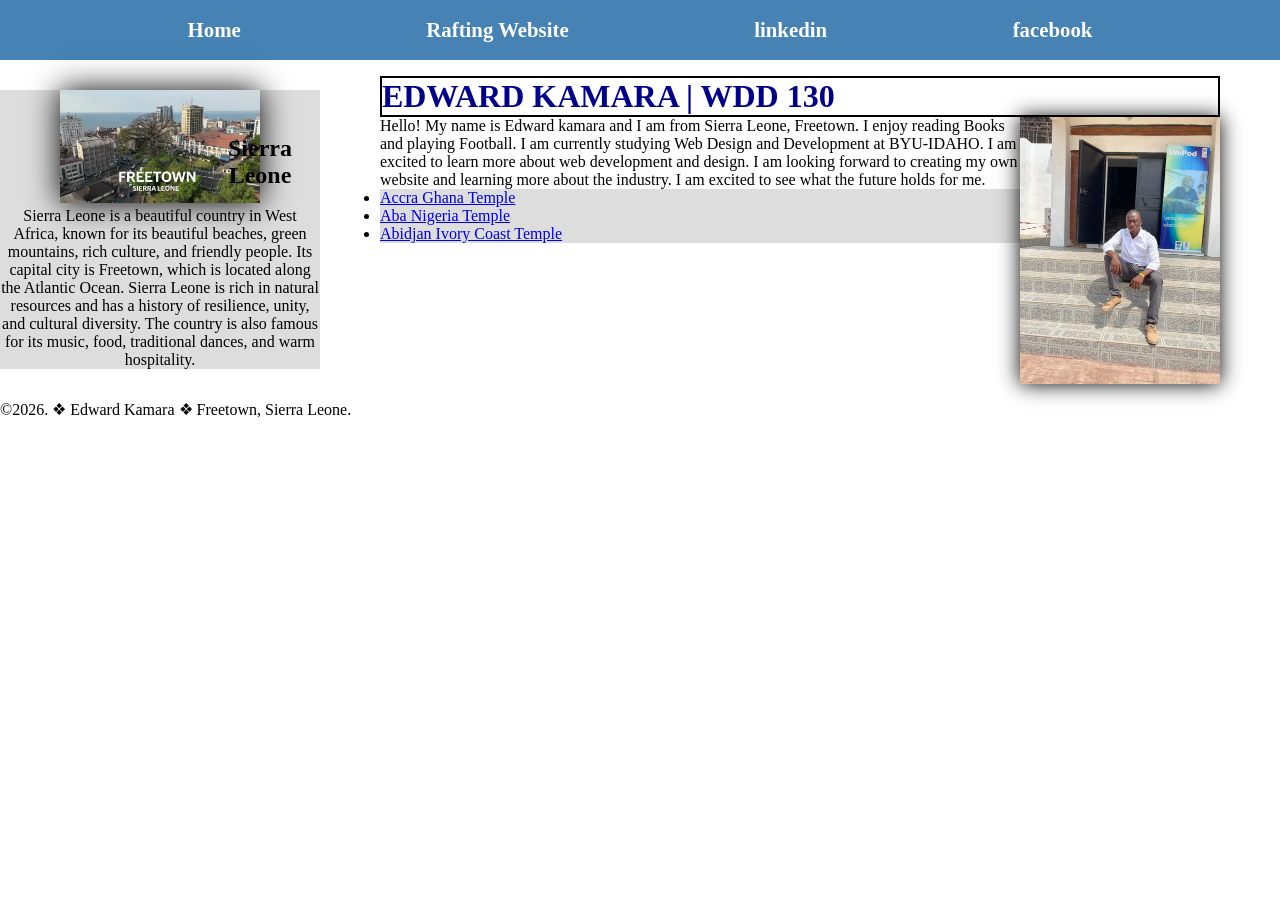
<file: index.html>
<!DOCTYPE html>
<html lang="en">

<head>
    <meta charset="UTF-8">
    <meta name="viewport" content="width=device-width, initial-scale=1.0">
    <title> WDD 130 | EDWARD KAMARA </title>
    <meta name="description"
      content="Edward Kamara's WDD 130 course home page, featuring web development projects, learning activities, and information about Sierra Leone.">
    <meta name="author" content="EDWARD KAMARA">
    <link rel="stylesheet" href="styles/styles.css">
</head>

<body>
    <header>
        <nav>
            <a href="#">Home</a>
            <a href="wwr/">Rafting Website</a>
            <a href=" https://linkedin.com.">linkedin</a>
            <a href="https://www.facebook.com/edward.kamara.9250">facebook</a>
        </nav>
    </header>
    <div class="grid">
        <main>
            <h1>EDWARD KAMARA | WDD 130</h1>
            <img src="images/profile.jpg" alt="Hello, my name is Edward kamara" width="200">
            <p>
                Hello! My name is Edward kamara and I am from Sierra Leone, Freetown. I enjoy
                reading
                Books
                and playing Football. I am currently studying Web Design and Development at
                BYU-IDAHO. I
                am excited to learn
                more about web development and design. I am looking forward to creating my own
                website
                and learning more about
                the industry. I am excited to see what the future holds for me.
            </p>
            <ul class="box">
                <li><a
                      href="https://www.churchofjesuschrist.org/imgs/7cf8e8b9e5a5a1f379d4e2c9bc2166f9c6007aca/full/640%2C/0/default">Accra
                        Ghana Temple</a></li>
                <li><a
                      href="https://www.churchofjesuschrist.org/imgs/7210c09be95c4474772ae52e5f31c23c08112784/full/640%2C/0/default">Aba
                        Nigeria Temple</a></li>
                <li><a
                      href="https://www.churchofjesuschrist.org/imgs/bal80d1i45vz2eluh67xvxs09ep6p2m1lfv69t0q/full/640%2C/0/default">Abidjan
                        Ivory Coast Temple</a></li>

            </ul>
        </main>
        <aside class="box">
            <h2>Sierra Leone </h2>
            <img src="images/freetown_city.webp" alt="Freetown city">
            <p>Sierra Leone is a beautiful country in West Africa, known for its beautiful beaches,
                green
                mountains, rich culture, and friendly people. Its capital city is Freetown, which is
                located along
                the Atlantic Ocean. Sierra Leone is rich in natural resources and has a history of
                resilience,
                unity, and cultural diversity. The country is also famous for its music, food,
                traditional dances,
                and warm hospitality.
            </p>
        </aside>
    </div>
    <footer>
        <p>
            &copy;2026. &#10070; Edward Kamara &#10070; Freetown, Sierra Leone.
        </p>
    </footer>

</body>

</html>
</file>
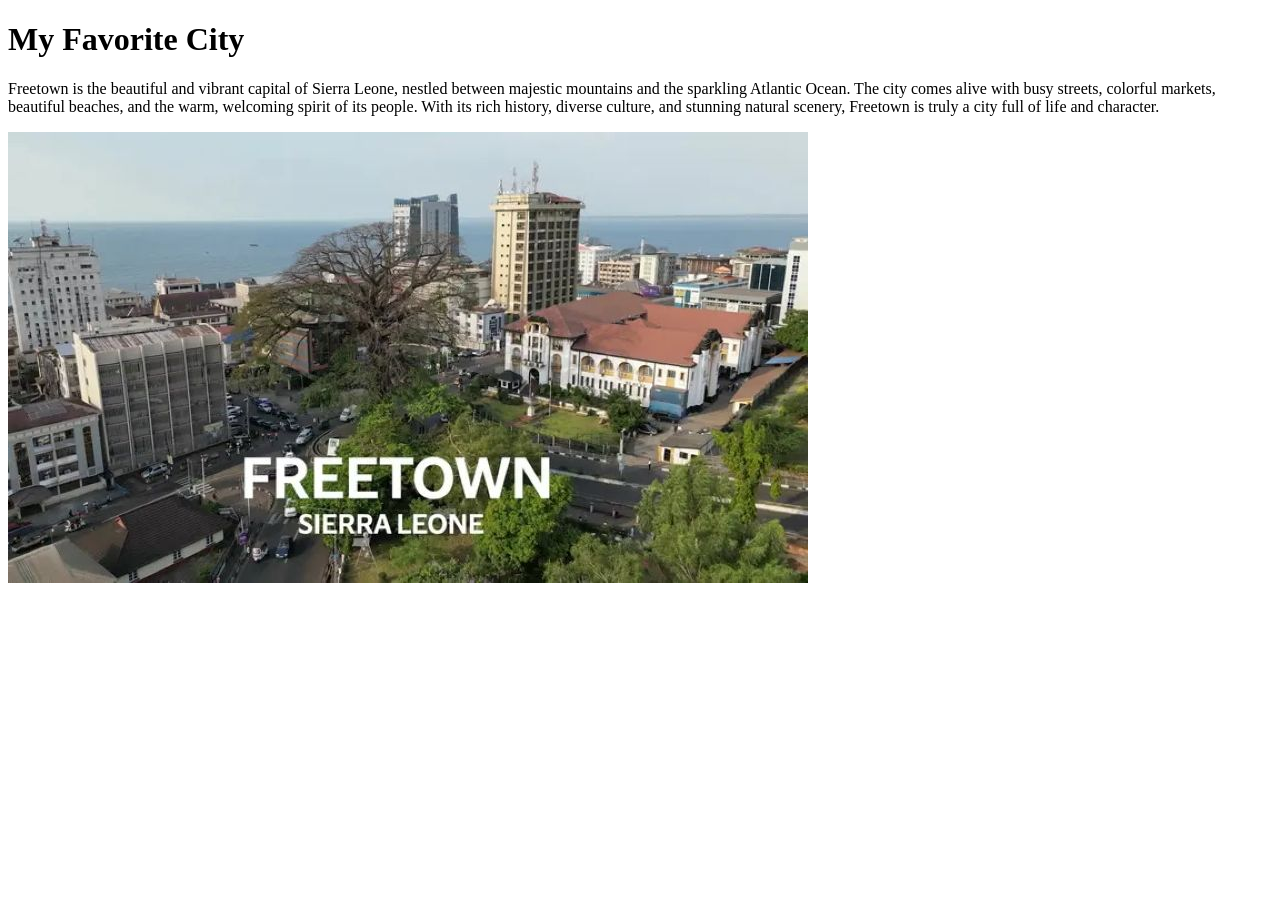
<file: week01/favourite-city.html>
<!DOCTYPE html>
<html lang="en">

<head>
    <meta charset="UTF-8">
    <meta name="viewport" content="width=device-width, initial-scale=1.0">
    <title>My Favorite City - Edward Kamara</title>
</head>

<body>
    <h1>My Favorite City</h1>
    <p>Freetown is the beautiful and vibrant capital of Sierra Leone, nestled between majestic
        mountains
        and the sparkling Atlantic Ocean. The city comes alive with busy streets, colorful markets,
        beautiful beaches, and the warm, welcoming spirit of its people. With its rich history,
        diverse
        culture, and stunning natural scenery, Freetown is truly a city full of life and character.
    </p>
    <img src="images/Freetown city.jpg" alt="Freetown, Sierra Leone">
</body>

</html>
</file>
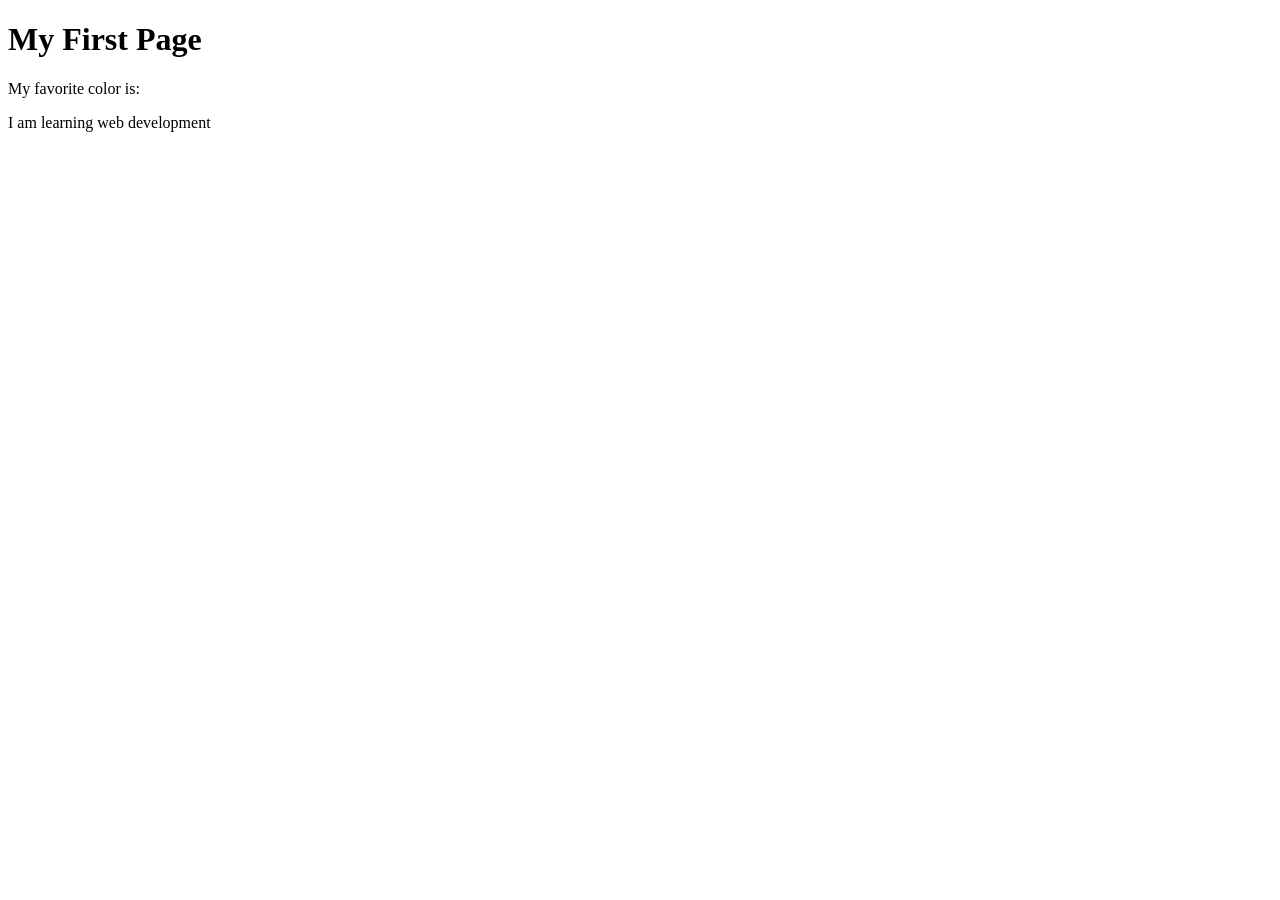
<file: week01/first-page.html>
<!DOCTYPE html>
<html lang="en">

<head>
    <meta charset="UTF-8">
    <meta name="viewport" content="width=device-width, initial-scale=1.0">
    <title>My First Page</title>
</head>

<body>
    <h1>My First Page</h1>
    <p>My favorite color is: </p>
    <p>I am learning web development</p>
</body>

</html>
</file>
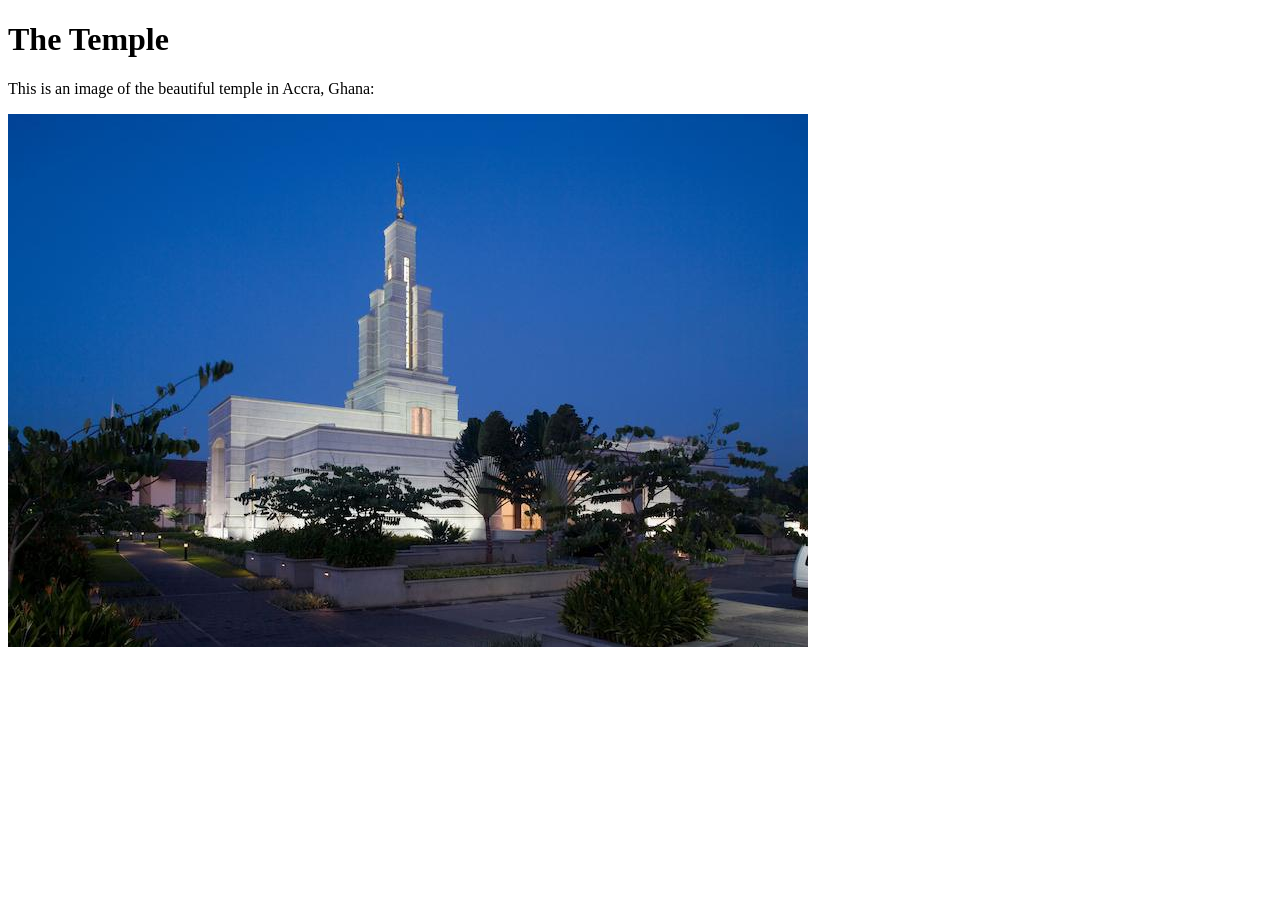
<file: week01/images-solution.html>
<!DOCTYPE html>
<html lang="en">
<head>
    <meta charset="UTF-8">
    <meta name="viewport" content="width=device-width, initial-scale=1.0">
    <title>Temple Image</title>
</head>
<body>
    <h1>The Temple</h1>
    <p>This is an image of the beautiful temple in Accra, Ghana:</p>
    <img src="images/temple-small.jpg" alt="The Accra Ghana Temple">
    
</body>
</html>
</file>
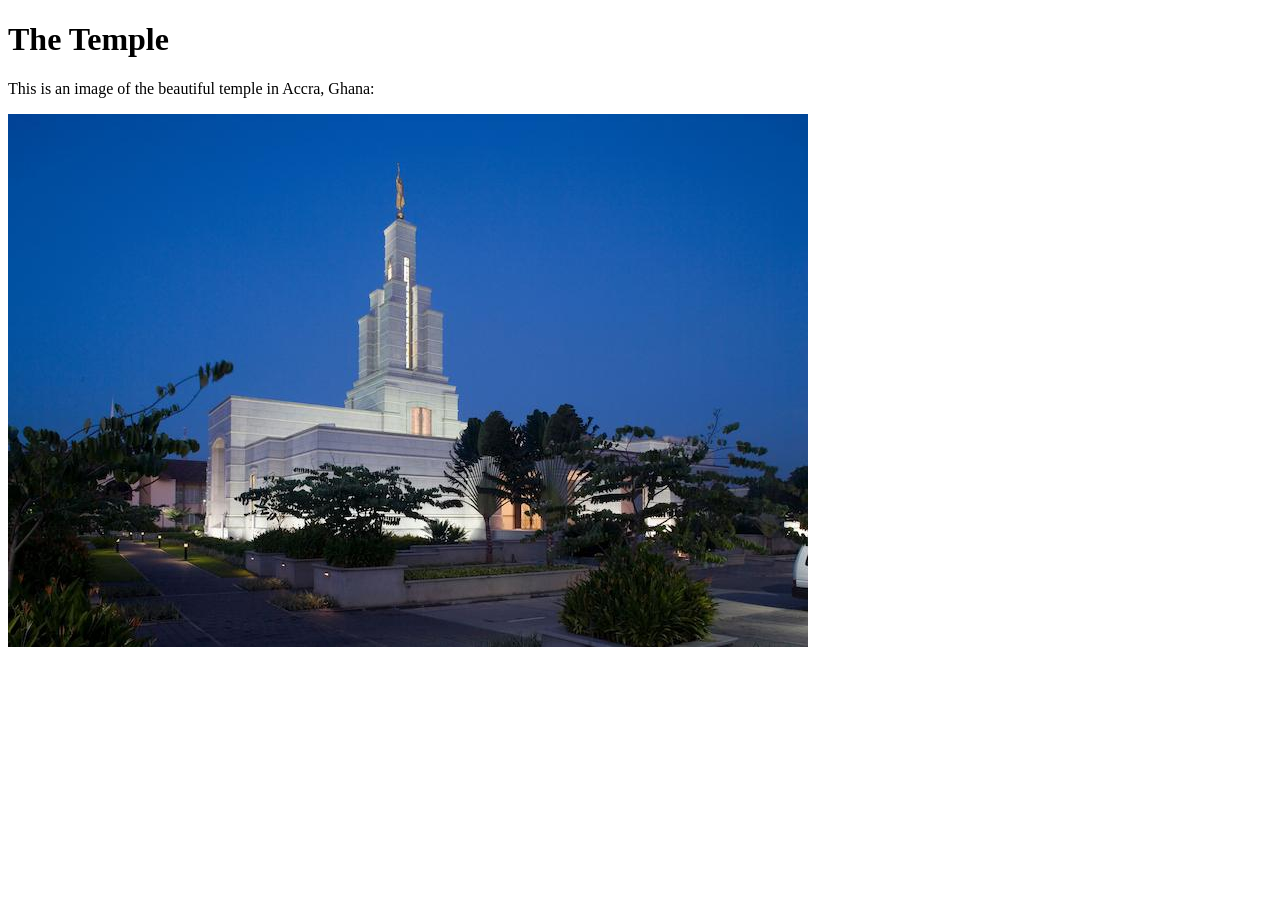
<file: week01/images.html>
<!DOCTYPE html>
<html lang="en">

<head>
    <meta charset="UTF-8">
    <meta name="viewport" content="width=device-width, initial-scale=1.0">
    <title>Temple Image</title>
</head>

<body>
    <h1>The Temple</h1>
    <p>This is an image of the beautiful temple in Accra, Ghana:</p>
    <img src="images/temple-small.jpg" alt="The Accra Ghana Temple">

</body>

</html>
</file>
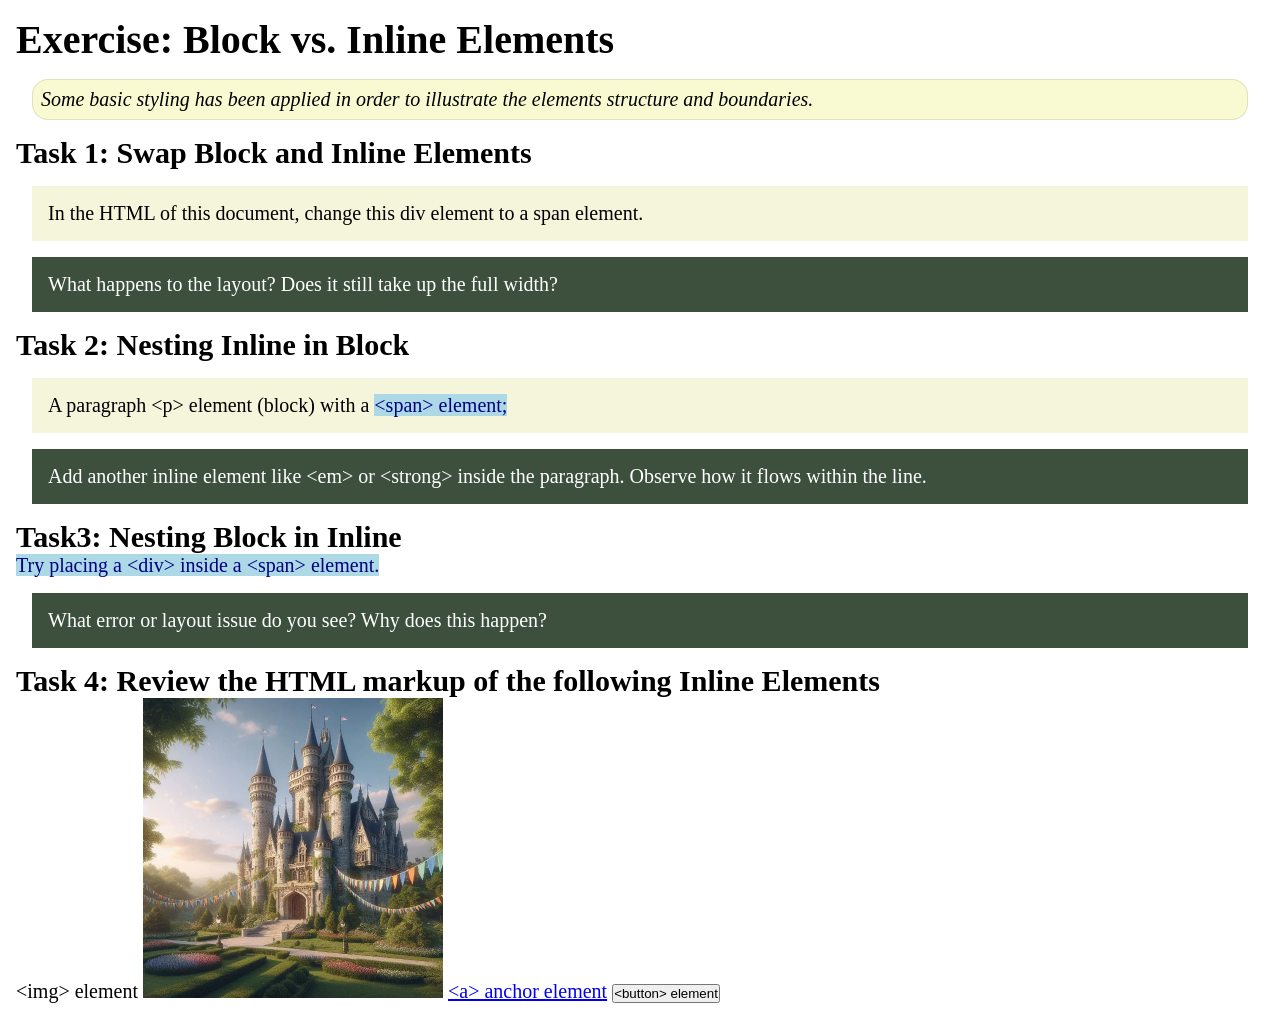
<file: week02/block-vs-inline.html>
<!DOCTYPE html>
<html lang="en">

<head>
    <meta charset="UTF-8">
    <meta name="viewport" content="width=device-width, initial-scale=1.0">
    <title>Exercise: Block vs. Inline Elements</title>
    <link rel="stylesheet" href="styles/block-vs-inline.css">
</head>

<body>
    <main>
        <h1>Exercise: Block vs. Inline Elements</h1>
        <p class="note">Some basic styling has been applied in order to illustrate the elements structure and
            boundaries.</p>

        <h2>Task 1: Swap Block and Inline Elements</h2>
        <div>In the HTML of this document, change this div element to a span element.</div>

        <p class="question">What happens to the layout? Does it still take up the full width?</p>

        <h2>Task 2: Nesting Inline in Block</h2>
        <p>A paragraph &lt;p&gt; element (block) with a <span>&lt;span&gt; element;</span></p>
        <p class="question">Add another inline element like &lt;em&gt; or &lt;strong&gt; inside the paragraph. Observe
            how it flows within the line.</p>

        <h2>Task3: Nesting Block in Inline</h2>
        <span>Try placing a &lt;div&gt; inside a &lt;span&gt; element.</span>
            <p class="question">What error or layout issue do you see? Why does this happen?</p>


            <h2>Task 4: Review the HTML markup of the following Inline Elements</h2>
        &lt;img&gt; element
        <img src="images/castle.webp" alt="placeholder image (images are inline)" width="300" height="300">
        <a href="https://churchofjesuschrist.org">&lt;a&gt; anchor element</a>
        <button type="button">&lt;button&gt; element</button>
    </main>
</body>

</html>
</file>
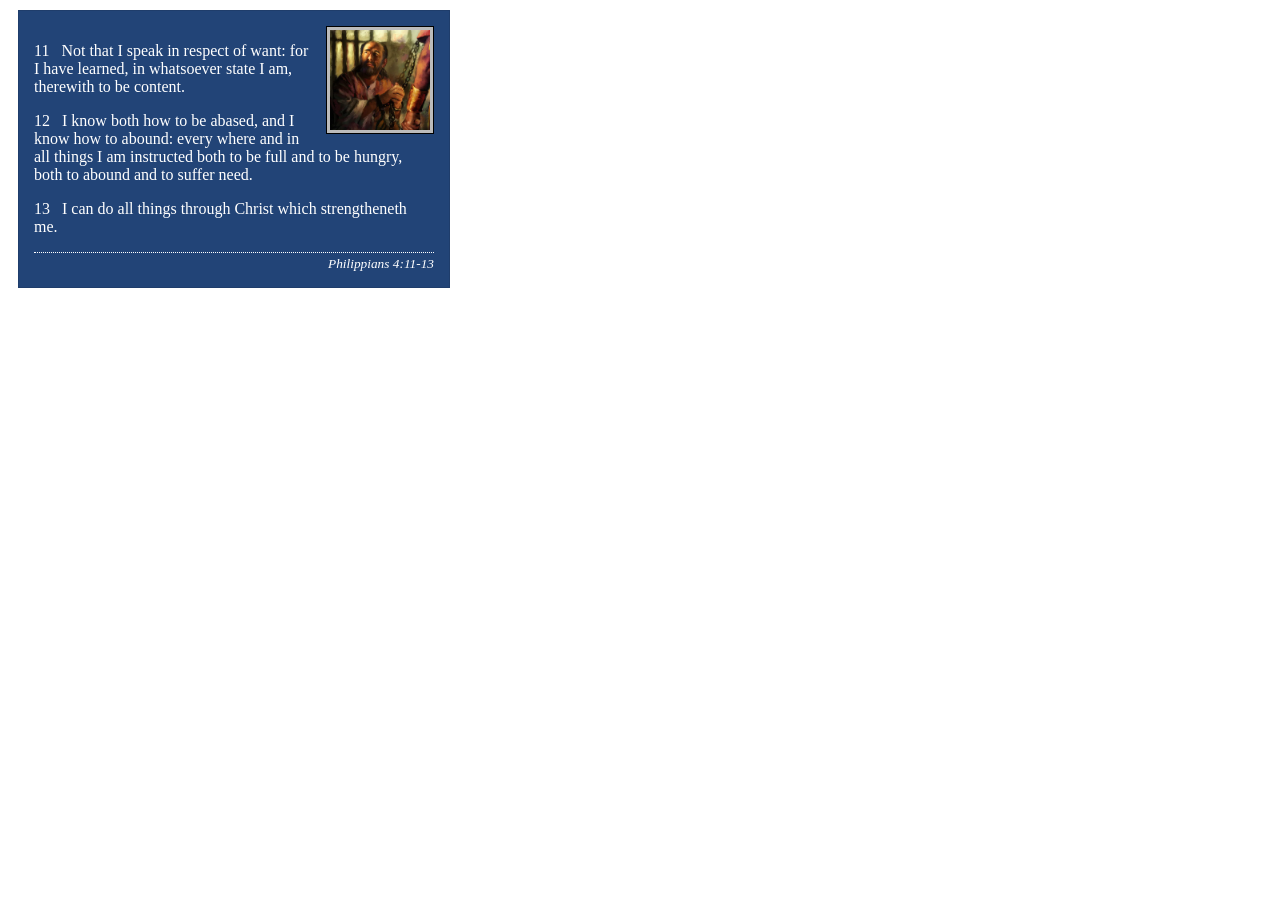
<file: week02/box-model-solution.html>
<!DOCTYPE html>
<html lang="en">
<head>
    <meta charset="UTF-8">
    <meta name="viewport" content="width=device-width, initial-scale=1.0">
    <title>Box Model Activity</title>
    <link rel="stylesheet" href="styles/box-model-solution.css">
</head>
<body>
    <main>
        <div class="callout">
            <img src="images/apostle-paul-imprisoned.webp" alt="Paul the Apostle - Imprisoned in Rome" width="200" height="200">
            <blockquote>
                <p>11 &nbsp; Not that I speak in respect of want: for I have learned, in whatsoever state I am, therewith to be content.</p>
                <p>12 &nbsp; I know both how to be abased, and I know how to abound: every where and in all things I am instructed both to be full and to be hungry, both to abound and to suffer need.</p>
                <p>13 &nbsp; I can do all things through Christ which strengtheneth me.</p>
            </blockquote>
            <cite>Philippians 4:11-13</cite>
        </div>
    </main>
</body>
</html>
</file>
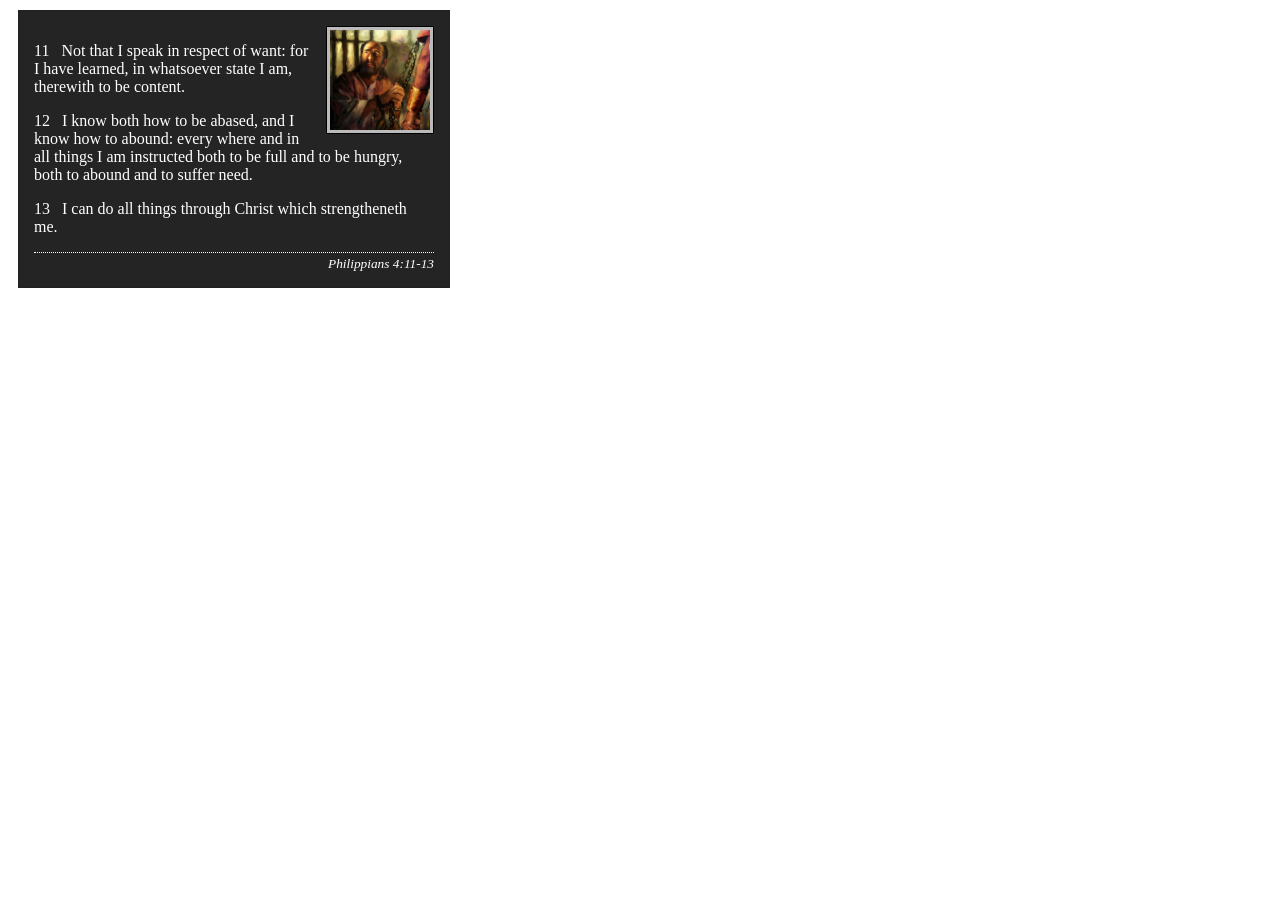
<file: week02/box-model.html>
<!DOCTYPE html>
<html lang="en">

<head>
    <meta charset="UTF-8">
    <meta name="viewport" content="width=device-width, initial-scale=1.0">
    <title>Box Model Activity</title>
    <link rel="stylesheet" href="styles/box-model.css">
</head>

<body>
    <main>
        <div class="callout">
            <img src="images/apostle-paul-imprisoned.webp"
              alt="Paul the Apostle - Imprisoned in Rome" width="200" height="200">
            <blockquote>
                <p>11 &nbsp; Not that I speak in respect of want: for I have learned, in whatsoever
                    state I am, therewith to be content.</p>
                <p>12 &nbsp; I know both how to be abased, and I know how to abound: every where and
                    in all things I am instructed both to be full and to be hungry, both to abound
                    and to suffer need.</p>
                <p>13 &nbsp; I can do all things through Christ which strengtheneth me.</p>
            </blockquote>
            <cite>Philippians 4:11-13</cite>
        </div>
    </main>
</body>

</html>
</file>
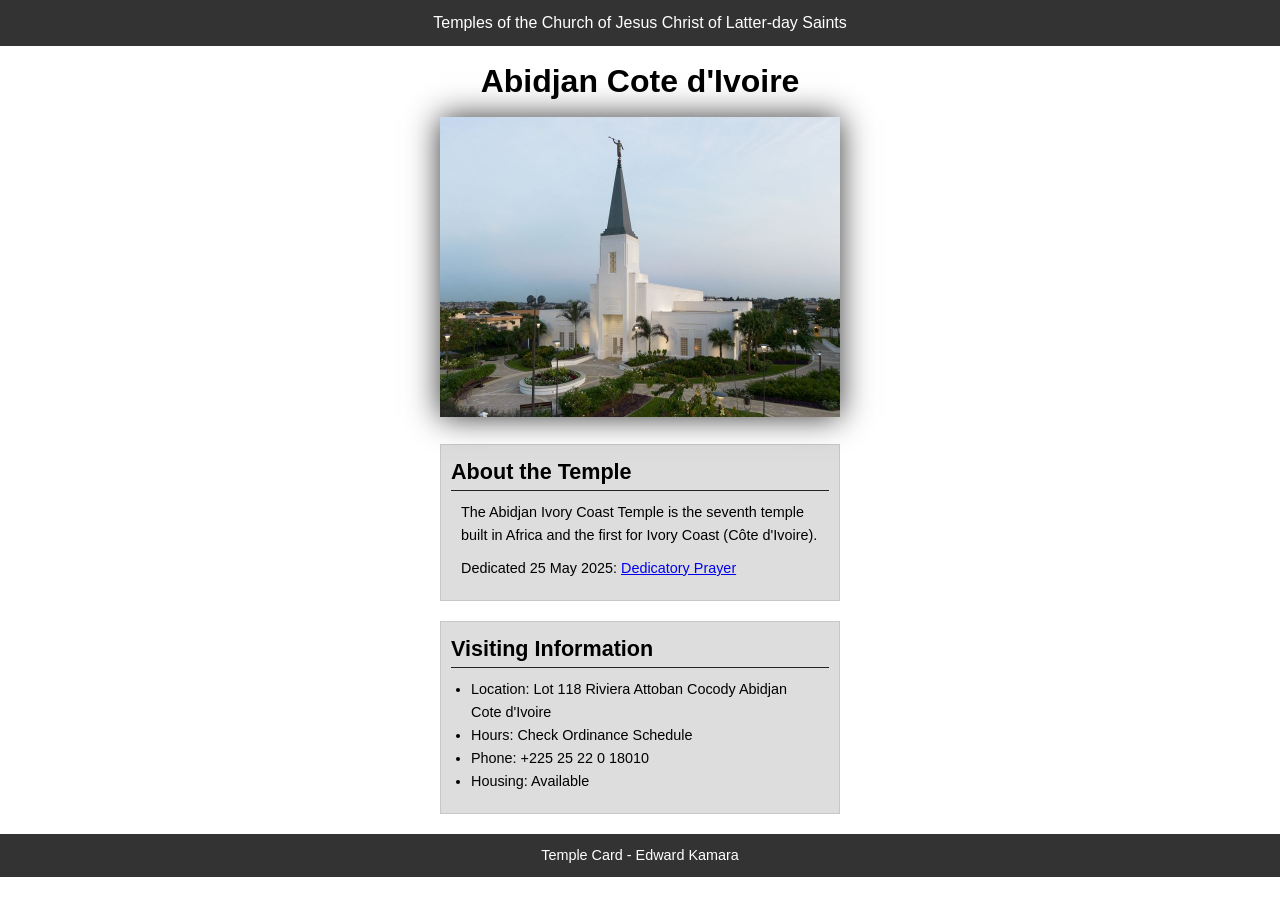
<file: week02/temple.html>
<!DOCTYPE html>
<html lang="en">

<head>
    <meta charset="UTF-8">
    <meta name="viewport" content="width=device-width, initial-scale=1.0">
    <title>Temple Card - Abidjan Cote d'Ivoire</title>
    <link rel="stylesheet" href="styles/temple.css">
</head>

<body>
    <header>
        <p>Temples of the Church of Jesus Christ of Latter-day Saints</p>
    </header>
    <main>
        <h1>Abidjan Cote d'Ivoire</h1>
        <picture>
            <img src="images/abidjan-ivory-coast.jpeg" alt="Abidjan Cote d'Ivoire Temple">
        </picture>
        <section>
            <h2>About the Temple</h2>
            <p>The Abidjan Ivory Coast Temple is the seventh temple built in Africa and the first
                for Ivory Coast (Côte
                d'Ivoire).</p>
            <p>Dedicated 25 May 2025: <a
                  href="https://www.churchofjesuschrist.org/temples/dedicatory-prayer/abidjan-ivory-coast-temple/2025-05-25?lang=eng"
                  target="_blank" rel="noopener noreferrer">Dedicatory Prayer</a></p>
        </section>
        <section>
            <h2>Visiting Information</h2>
            <ul>
                <li>Location: Lot 118 Riviera Attoban Cocody Abidjan Cote d'Ivoire</li>
                <li>Hours: Check Ordinance Schedule</li>
                <li>Phone: +225 25 22 0 18010</li>
                <li>Housing: Available</li>
            </ul>
        </section>
    </main>
    <footer>
        <p>Temple Card - Edward Kamara</p>
    </footer>
</body>

</html>
</file>
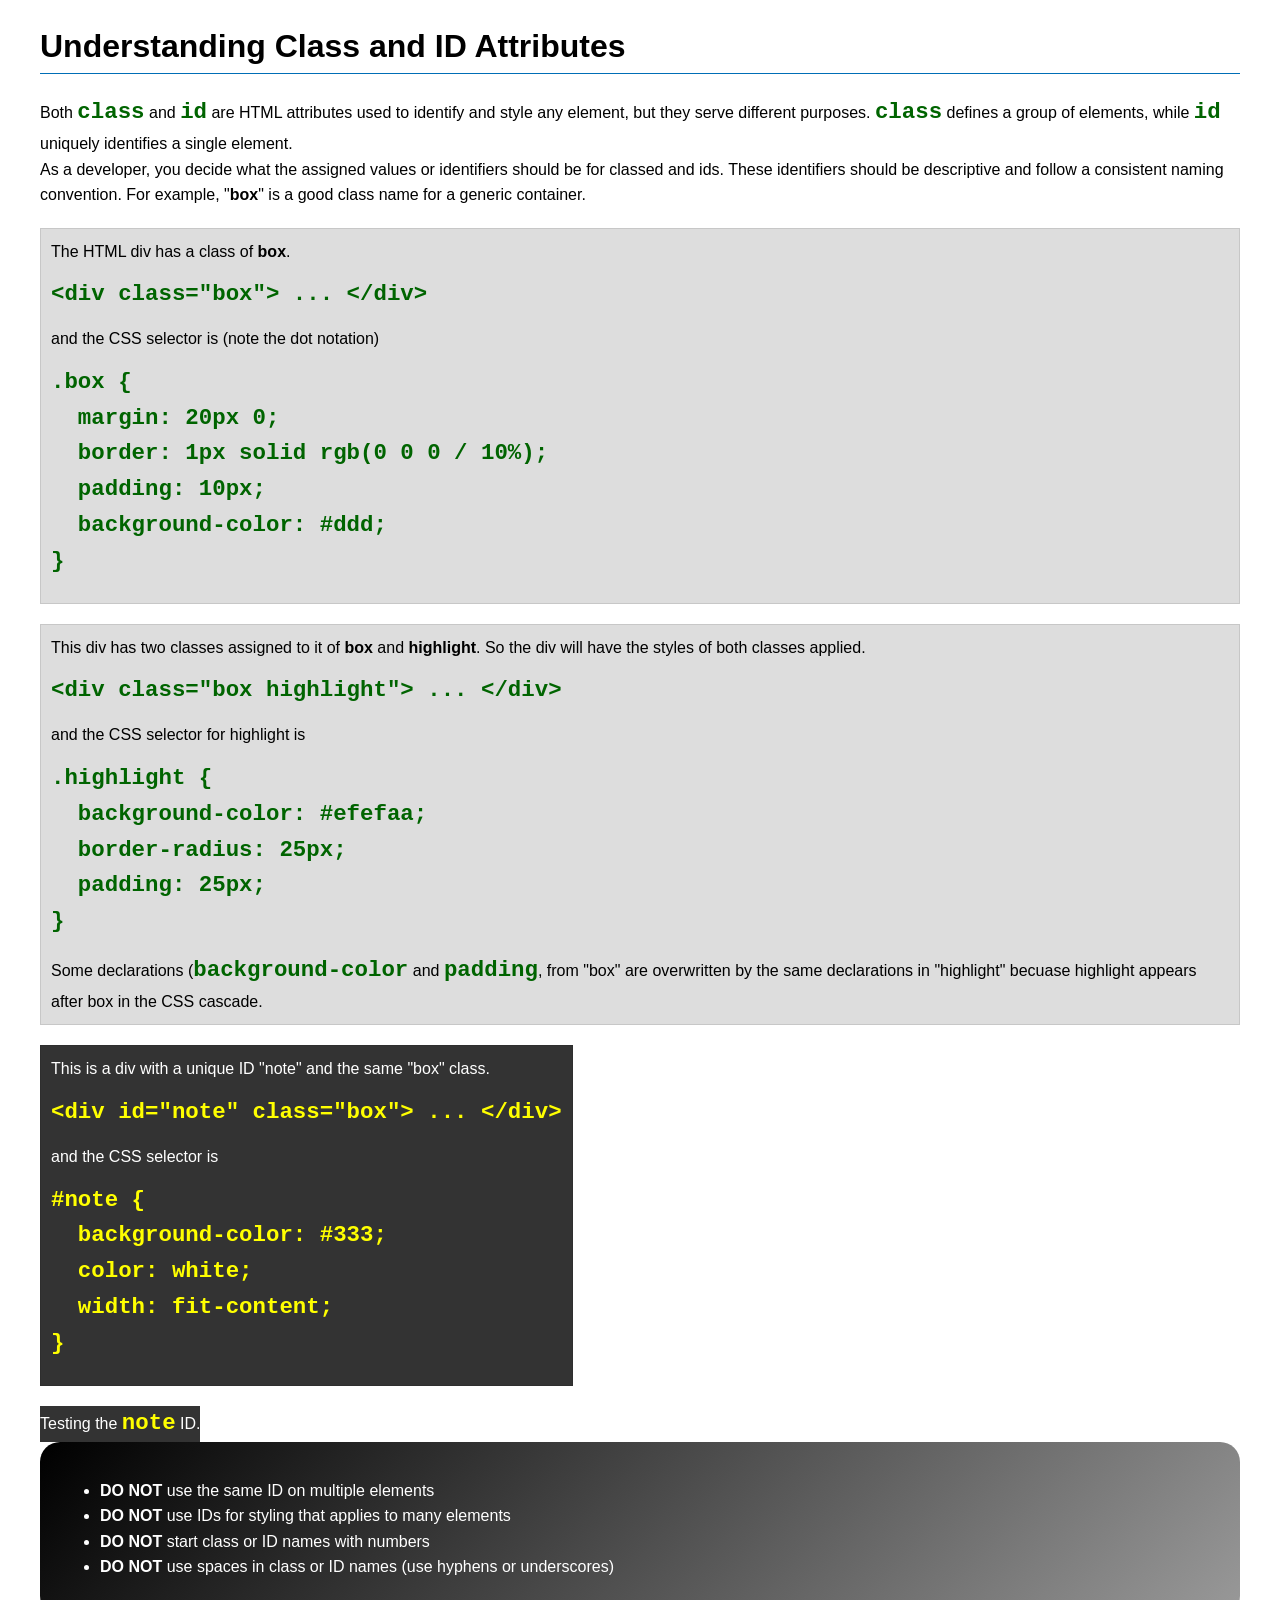
<file: week03/class-and-id.html>
<!DOCTYPE html>
<html lang="en">

<head>
    <meta charset="UTF-8">
    <meta name="viewport" content="width=device-width, initial-scale=1.0">
    <title>Class vs ID Attributes</title>
    <link rel="stylesheet" href="styles/class-and-id.css">
</head>

<body>
    <h1>Understanding Class and ID Attributes</h1>
    <p>Both <code>class</code> and <code>id</code> are HTML attributes used to identify and style
        any element, but they
        serve different purposes. <code>class</code> defines a group of elements, while
        <code>id</code> uniquely
        identifies a single element.</p>
    <p>As a developer, you decide what the assigned values or identifiers should be for classed and
        ids. These
        identifiers should be
        descriptive and follow a consistent naming convention. For example, "<strong>box</strong>"
        is a good class name
        for a generic container.</p>
    <div class="box">
        <p>The HTML div has a class of <strong>box</strong>.</p>
        <pre><code class="html">&lt;div class="box"&gt; ... &lt;/div&gt;</code></pre>
        and the CSS selector is (note the dot notation)
        <pre><code class="css">.box {
  margin: 20px 0;
  border: 1px solid rgb(0 0 0 / 10%);
  padding: 10px;
  background-color: #ddd; 
}</code></pre>
    </div>

    <div class="box">
        <p>This div has two classes assigned to it of <strong>box</strong> and
            <strong>highlight</strong>. So the div
            will have the styles of both classes applied.</p>
        <pre><code class="html">&lt;div class="box highlight"&gt; ... &lt;/div&gt;</code></pre>
        and the CSS selector for highlight is
        <pre><code class="css">.highlight {
  background-color: #efefaa;
  border-radius: 25px;
  padding: 25px;
}</code></pre>
        <p>Some declarations (<code>background-color</code> and <code>padding</code>, from "box" are
            overwritten by the same declarations in "highlight" becuase highlight appears after box
            in the CSS cascade.</p>
    </div>

    <div id="note" class="box">
        <p>This is a div with a unique ID "note" and the same "box" class.</p>
        <pre><code class="html">&lt;div id="note" class="box"&gt; ... &lt;/div&gt;</code></pre>
        and the CSS selector is
        <pre><code class="css">#note {
  background-color: #333;
  color: white;
  width: fit-content;
}</code></pre>
    </div>

    <div id="note">
        <p>Testing the <code>note</code> ID.</p>
    </div>

    <section id="best-practice">
        <ul>
            <li><strong>DO NOT</strong> use the same ID on multiple elements</li>
            <li><strong>DO NOT</strong> use IDs for styling that applies to many elements</li>
            <li><strong>DO NOT</strong> start class or ID names with numbers</li>
            <li><strong>DO NOT</strong> use spaces in class or ID names (use hyphens or underscores)
            </li>
        </ul>
    </section>


</body>

</html>
</file>
<file: styles/styles.css>
* {
    margin: 0;
    padding: 0;
    box-sizing: border-box;
}

:root {
    --padding: 2px;
    --height: auto;
    --width: 150px;
    --border: 1px solid black;
    --text-align: center;

}

nav {
    background-color: darkblue;
    padding: 10px;
}

nav a {
    color: white;
    display: block;
    padding: 20px;

}

h1 {
    border: 2px solid black;
    color: darkblue;
}

main {
    max-width: 840px;
}

img {

    box-shadow: 0 0 30px;
}

main img {
    float: right;
    box-shadow: 0 0 20px;
}

aside h2 {
    position: absolute;
    top: 45px;
    left: 200px;

}

aside {
    width: 20rem;
    text-align: center;
}

aside img {
    width: 200px;

}

p {
    padding: 0;
}

header,
.grid,
footer {
    margin-top: 840px;
    margin: 0 auto;
}

/* class selectors */
.box {
    margin: 0;
    padding: 0;
    border: 1px solid rgb(0, 0, 0 / 10%);
    background-color: #ddd;
    color: #000;
}

nav {
    background-color: steelblue;
    padding: 10px;
    display: flex;
    justify-content: space-evenly;
    align-items: center;
}

nav a {
    display: block;
    padding: 0.5rem;
    text-decoration: none;
    font-size: 1.3rem;
    font-weight: 750;
    color: white;

}

.grid {
    display: grid;
    align-items: center;
}

main {
    grid-column: 2/3;
    margin: 1rem;
}

aside {
    width: 20rem;
    position: relative;
    grid-column: 1/2;
    grid-row: 1/2;
}
</file>
<file: week02/styles/block-vs-inline.css>
* {
    margin: 0;
    padding: 0;
}

body {
    font-size: 20px;
    margin: 1rem;
}

p,
div {
    background-color: beige;
    margin: 1rem;
    padding: 1rem;
}

span {
    color: navy;
    background-color: lightblue;
}

code {
    margin: 0;
    padding: 0;
    color: green;
    font-size: 1.2rem;
}

.note {
    font-style: italic;
    background-color: lightgoldenrodyellow;
    border-radius: 1rem;
    border: 1px solid rgb(0 0 0 / 10%);
    margin: 1rem;
    padding: .5rem;
}

.question {
    background-color: #3d503d;
    color: #fff;
}
</file>
<file: week02/styles/box-model-solution.css>
.callout {
    max-width: 400px;
    margin: 10px;
    border: 1px solid rgba(0, 0, 0, .1);
    padding: 15px;
    background-color: #247;
    color: #fff;
}

.callout img {
    float: right;
    margin: 0 0 10px 15px;
    border: 1px solid #000;
    padding: 3px;
    background-color: #bbb;
    width: 100px;
    height: auto;

}

blockquote {
    margin: 0;
}

cite {
    display: block;
    border-top: 1px dotted #fff;
    padding-top: 3px;
    text-align: right;
    font-size: smaller;
}
</file>
<file: week02/styles/box-model.css>
.callout {
    max-width: 400px;
    margin: 10px;
    border: 1px solid rgba(0, 0, 0, .1);
    padding: 15px;
    background-color: #242424;
    color: #ffff;
}

.callout img {
    float: right;
    margin: 0 0 10px 15px;
    border: 1px solid #000;
    padding: 3px;
    background-color: #bbb;
    width: 100px;
    height: auto;

}

blockquote {
    margin: 0;
}

cite {
    display: block;
    border-top: 1px dotted #ffff;
    padding-top: 3px;
    text-align: right;
    font-size: smaller;

}
</file>
<file: week02/styles/temple.css>
* {
    margin: 0;
    padding: 0;
}

body {
    font-family: Arial, sans-serif;
    line-height: 1.6;
}

header,
footer {
    background-color: #333;
    padding: 10px;
    font-size: 1rem;
    text-align: center;
    color: white;

}

main {
    width: 400px;
    margin: 0 auto;

}

h1 {
    margin: 10px;
    text-align: center;
}

h2 {
    border-bottom: 1px solid #222;

}

img {
    width: 100%;
    height: auto;
    box-shadow: 0 0 30px #333;
}

section {
    margin: 20px 0;
    border: 1px solid rgb(0 0 0 /10%);
    padding: 10px;
    background-color: #ddd;
    font-size: .9rem;

}

section p {
    margin: 10px;
}

ul {
    margin: 10px 20px;
}

footer {
    font-size: .9rem;
}
</file>
<file: week03/styles/class-and-id.css>
body {
    font-family: Arial, sans-serif;
    line-height: 1.6;
    margin: 0;
    padding: 0 40px;
}

h1 {
    border-bottom: 1px solid rgb(0 110 182);
    padding-bottom: 0;
}



p {
    margin: 0;
}

code {
    color: darkgreen;
    font-weight: 700;
    font-size: 1.4rem;
}

/* Class examples - can be reused */

.box {
    margin: 20px 0;
    border: 1px solid rgb(0 0 0 / 10%);
    padding: 10px;
    background-color: #ddd; /* this is shorthand for #dddddd */
}

.highlight {
    background-color: #efefaa;
    border-radius: 25px;
    padding: 25px;
}

/* ID examples - should be unique */

#note {
    background-color: #333;
    color: white;
    width: fit-content;
}

#note code {
    color: yellow;
}

#best-practice {
    background: linear-gradient(135deg, #000 0%, #999 100%);
    color: white;
    border-radius: 20px;
    padding: 20px
}
</file>
